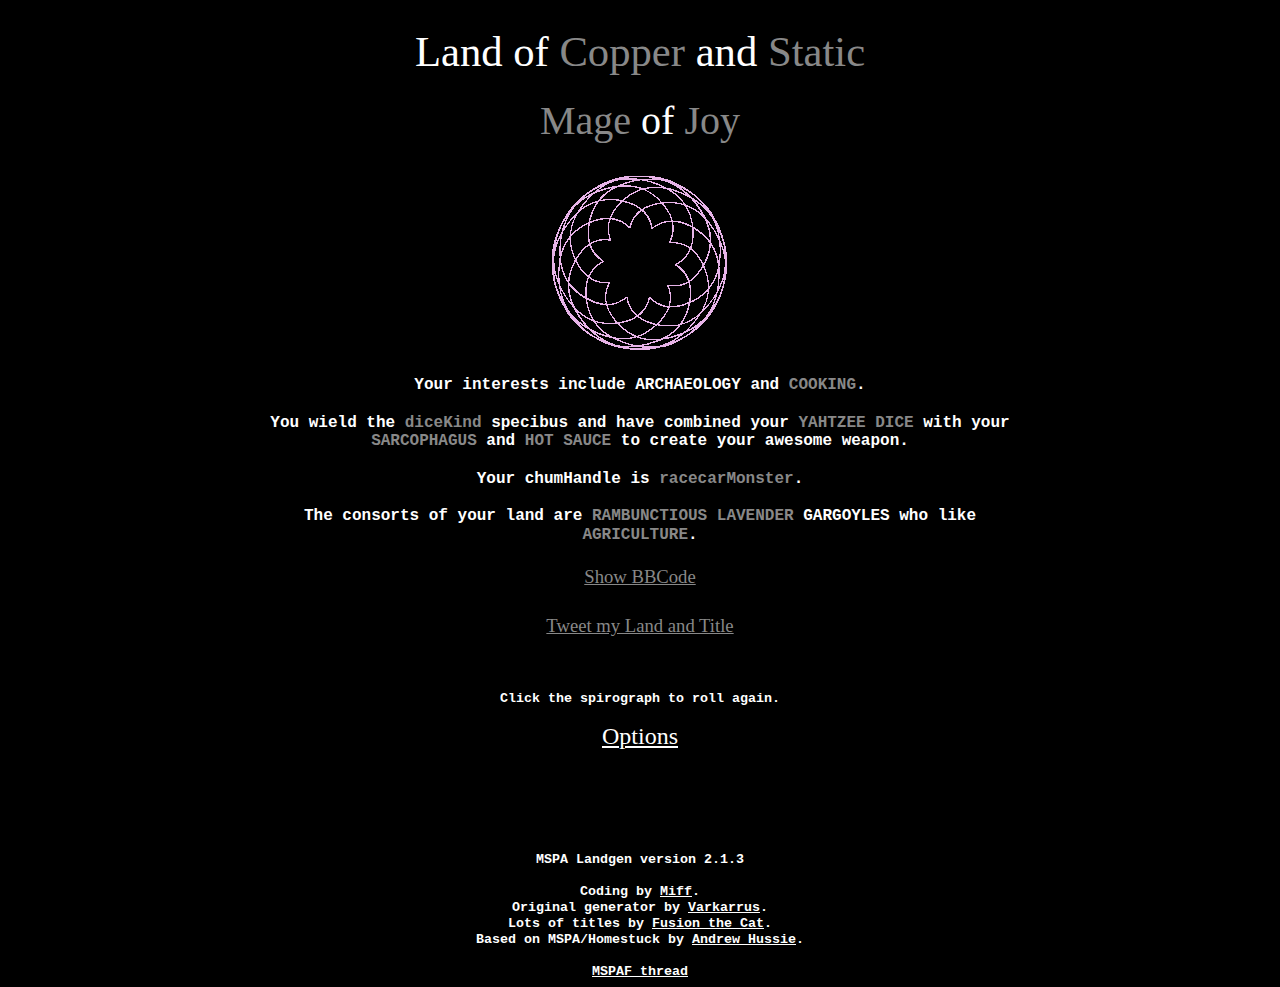
<file: landgen/index.html>
<!DOCTYPE html>
<html lang="en">
<head>
	<meta http-equiv="Content-Type" content="text/html; charset=utf-8">
	<title>Random Land Generator</title>
	<link rel="stylesheet" href="style.css" type="text/css">
	<script type="text/javascript" src="source.js"></script>
	<script type="text/javascript" src="landgen.js"></script>
</head>
<body>
	<noscript>
		<p>Please enable JavaScript.</p>
	</noscript>
	<div id="req_js">
		<p id="land">
			Land of <span id="land_1"></span> and <span id="land_2"></span>
		</p>
		<p id="title">
			<span id="title_1"></span> of <span id="title_2"></span>
		</p>
		<div>
			<a href="#" title="Again?" id="spirograph"></a>
		</div>
		<div id="bio">
			Your interests include <em id="interest_1">?</em> and <em id="interest_2">?</em>.<br><br>
			You wield the <span id="specibus">?</span> specibus and have combined your
			<em id="weapon">?</em> with your <em id="item_1">?</em> and <em id="item_2">?</em> to create your awesome weapon.<br><br>
			Your chumHandle is <span id="chum_1">?</span><span id="chum_2">?</span>.<br><br>
			The consorts of your land are <em id="consort_quirk">?</em> <em id="consort_color">?</em> <em id="consort_type">?</em>
			who like <em id="consort_like">?</em>.
		</div>
		<div>
			<a href="#" id="show_bbcode">Show BBCode</a><br>
			<textarea id="bbcode" rows="4" cols="40" readonly="readonly"></textarea>
		</div>
		<div id="twitter">
			<a href="#" id="tweet">Tweet my Land and Title</a><br>&nbsp;
		</div>
		<div class="about">
			Click the spirograph to roll again.
		</div>
		<form method="get" action="#" id="options">
			<fieldset>
				<legend id="options_header">Options</legend>
				<div id="options_content">
					<div><label><input type="checkbox" id="opt_multisyllable"> Allow multi-syllable titles.</label></div>
					<div id="gender"><a href="#" title="Male" id="gender_male"></a><a href="#" title="Random" id="gender_random" class="active"></a><a href="#" title="Female" id="gender_female"></a></div>
					<div>
						<label><input type="checkbox" id="opt_no_facebook"> I hate Facebook.</label><br>
						<label><input type="checkbox" id="opt_no_twitter"> I hate Twitter.</label>
					</div>
				</div>
			</fieldset>
		</form>
	</div>
	<p id="facebook">
		<iframe src="//www.facebook.com/plugins/like.php?href=https%3A%2F%2Fmiffthefox.info%2Fmspa%2Flandgen%2F&amp;layout=button_count&amp;show_faces=false&amp;width=1&amp;action=like&amp;font=arial&amp;colorscheme=light&amp;height=21" scrolling="no" frameborder="0" style="border:none; overflow:hidden; width:80px; height:21px;" allowTransparency="true"></iframe>
	</p>
	<p class="about">
		MSPA Landgen version <span id="landgen_version">?.?.?</span><br><br>
		Coding by <a href="https://miffthefox.info/">Miff</a>.<br>
		Original generator by <a href="http://www.mspaforums.com/member.php?55303-Varkarrus">Varkarrus</a>.<br>
		Lots of titles by <a href="http://www.mspaforums.com/member.php?56372-Fusion-the-Cat">Fusion the Cat</a>.<br>
		Based on MSPA/Homestuck by <a href="http://mspaintadventures.com/">Andrew Hussie</a>.<br><br>
		<a href="http://www.mspaforums.com/showthread.php?31873">MSPAF thread</a>
	</p>
</body>
</html>
</file>
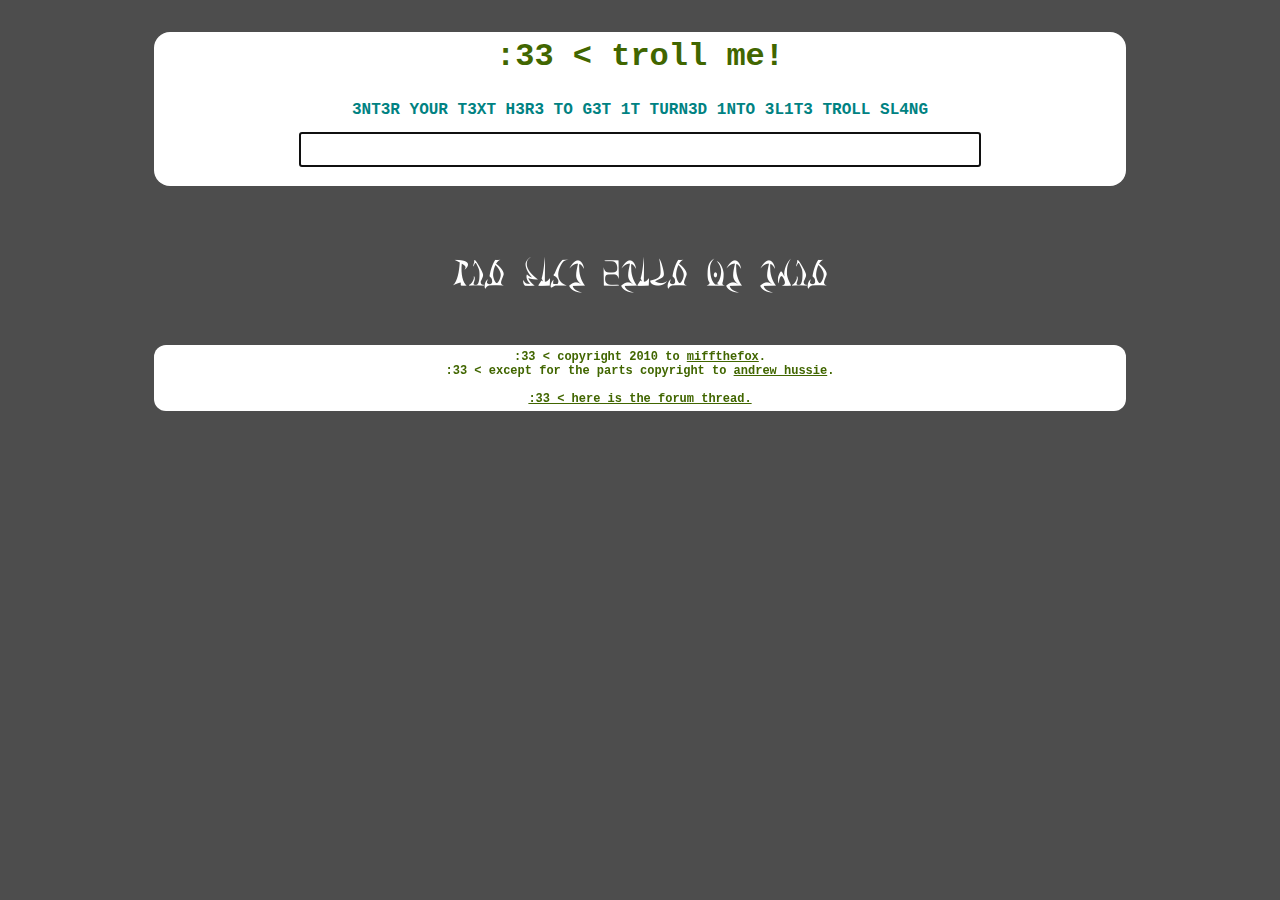
<file: trollme/index.html>
<!DOCTYPE html>
<html lang="en">
<head>
	<meta http-equiv="Content-Type" content="text/html; charset=utf-8">
	<title>Troll me!</title>
	<script src="jqu3ry.js"></script>
	<script src="4ut0res1z3.js"></script>
	<script src="h3h3h3.js"></script>
	<link rel="stylesheet" href="4a.css" type="text/css">
</head>
<body>
	<noscript>
		<p id="js_disabled">
			WH4T K1ND OF 4WFUL C1V1L1Z4T1ON WOULDNT 1NV3NT J4V4SCR1PT<br>
			NOT ON3 1D W4NT 4NYTH1NG TO DO W1TH
		</p>
	</noscript>
	<form method="get" action="" style="display: none">
		<div id="inputs">
			<h1 id="heading">Troll me!</h1>
			<p id="desc">Enter your text here to get it turned into ELITE TROLL SLANG.</p>
			<p><textarea autofocus="autofocus" id="l4m3_hum4n_1nput"></textarea></p>
		</div>
		<hr>
		<div id="outputs" style="display: none">

		</div>
	</form>
	<hr>
	<a id="troll_write_blurb" href="daedric.html"><img src="troll_write_blub.png" alt="Troll Writing Converter" title="Troll Writing Converter"></a>
	<hr>
	<div id="footer">
		<span>Copyright 2010 to MiffTheFox.</span><br>
		<span>Except for the parts copyright to Andrew Hussie.</span><br><br>
		<a href="http://www.mspaforums.com/showthread.php?29909">Here is the forum thread.</a>
	</div>
</body>
</html>
</file>
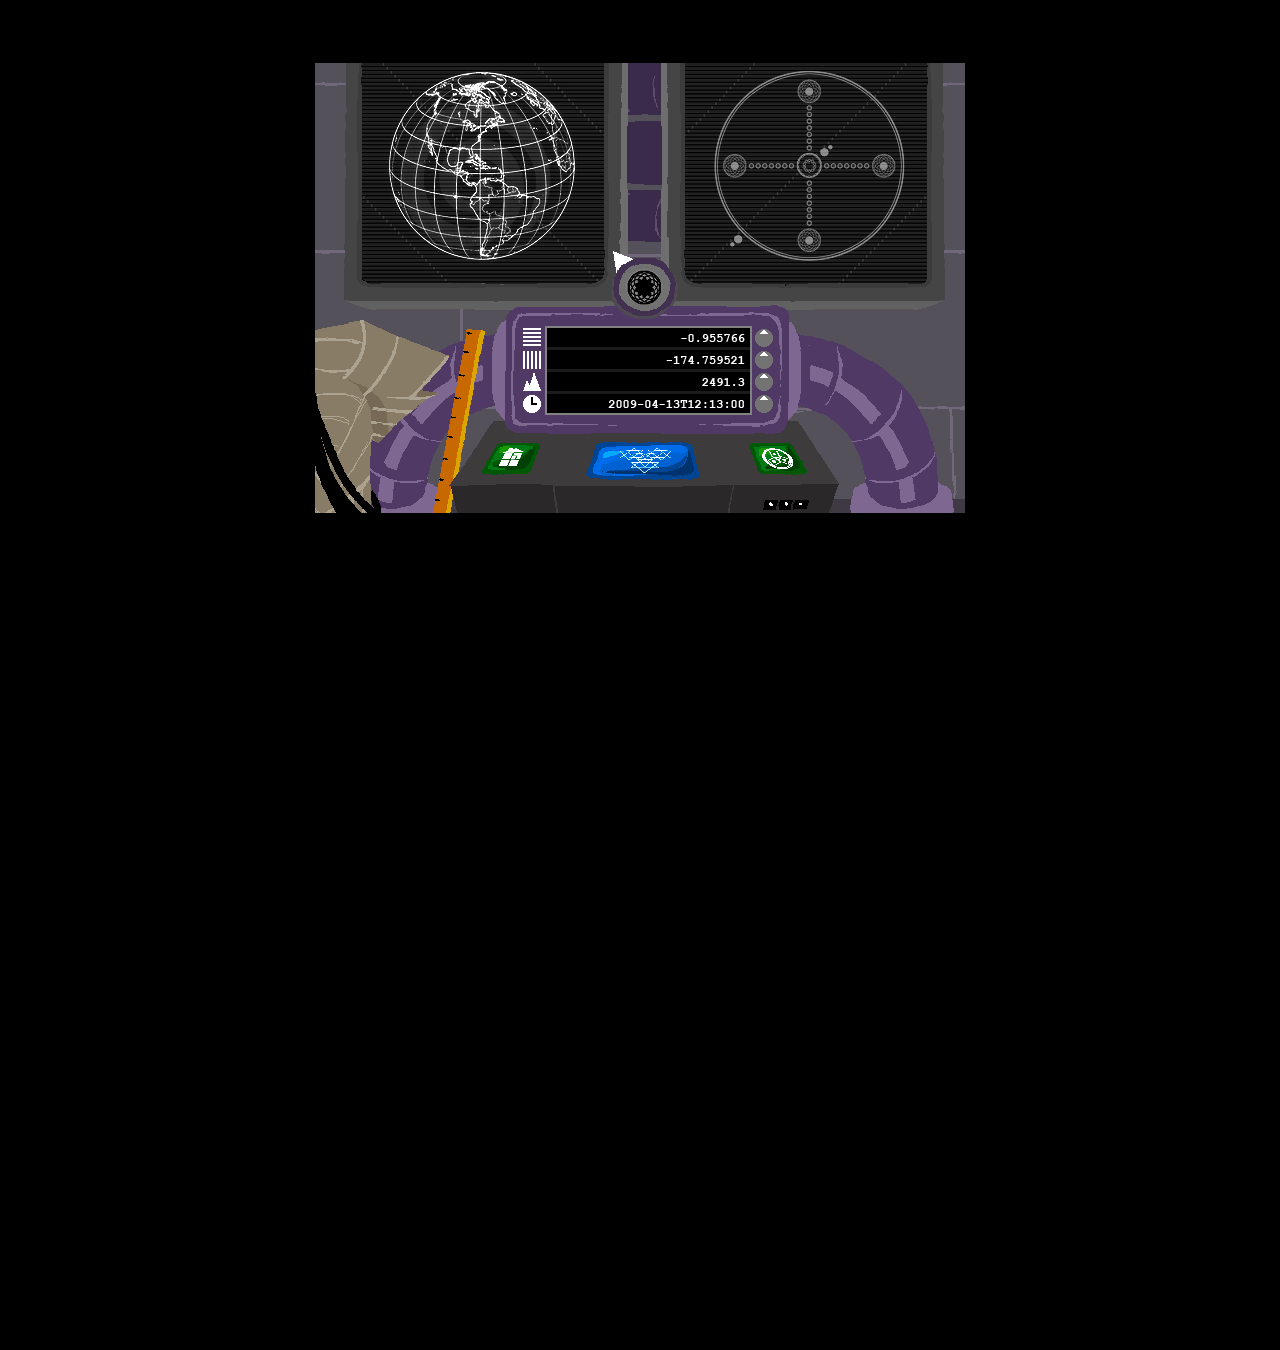
<file: tane/appearifier/index.html>
<!DOCTYPE html>
<html lang="en">
<head>
	<meta http-equiv="Content-Type" content="text/html; charset=utf-8">
	<title>WV: Tane</title>
	<style type="text/css">
		html, body {
			background-color: black;
			color: white;
			font-family: Courier, "Courier New", monospace;
			font-weight: bold;
			text-align: center;
		}
		
		#action {
			margin: 5% auto 0px;
			height: 450px;
			width: 650px;
			z-index: 1;
		}
		#overlay {
			margin: 0px auto;
			height: 450px;
			width: 650px;
			position: relative;
			top: -450px;
			padding-top: 379px;
		}
		
		a, img, a img { border: 0px none; margin: 0px; padding: 0px; }
	</style>
	<script type="text/javascript">
		var NEXT_URL = "http://www.swfcabin.com/swf-files/1292229150.swf";
		
		var img01 = new Image(), img02 = new Image(), img03 = new Image(), img04 = new Image(), img05 = new Image(), action, overlay;
		img01.src = "appear.gif";
		img02.src = "appear_complete.gif";
		img03.src = "controlpanel.gif";
		img04.src = "button_placeholder.gif";
		img05.src = "tane.gif";
		
		window.onload = function(){
			action = document.getElementById("action");
			overlay = document.getElementById("overlay");
			
			action.innerHTML = "<img src='controlpanel.gif'>";
			overlay.innerHTML = "<a href='javascript:void tane();'><img src='button_placeholder.gif'></a>";
		}
		
		function tane(){
			action.innerHTML = "<img src='appear.gif'>";
			overlay.innerHTML = "";
			
			window.setTimeout(function (){
				action.innerHTML = "<img src='appear_complete.gif'>";
				overlay.style.paddingTop = "250px";
				overlay.innerHTML = "<a href='" + NEXT_URL + "'><img src='tane.gif'></a>";
			}, 3700);
			
			return 0;
		}
	</script>
</head>
<body>
	<p id="action">Loading...</p>
	<p id="overlay" class="button"></p>
	<noscript><p>Please enable JavaScript.</p></noscript>
</body>
</html>
</file>
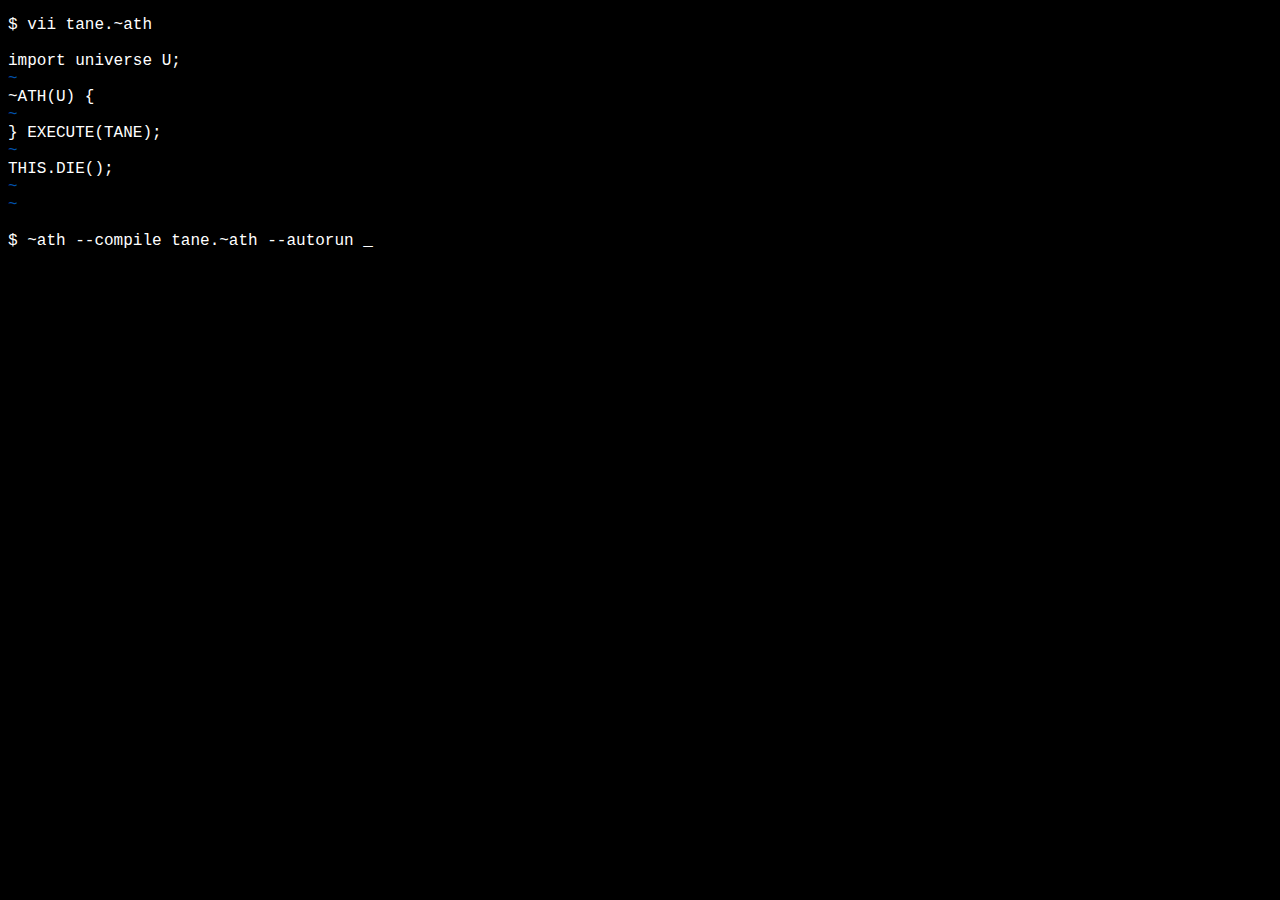
<file: tane/~ath/index.html>
<!DOCTYPE html>
<html lang="en">
<head>
	<meta http-equiv="Content-Type" content="text/html; charset=utf-8">
	<title>termiinal</title>
	<style type="text/css">
		html, body {
			background-color: black;
			color: white;
			font-family: Courier, "Courier New", monospace;
			text-align: left;
		}
		
		.vii { color: #0052ad; }
		#nojs { color: red; }
		#terminal, #tane { display: none; }
		#cursor { text-decoration: blink; }
		
		a, img, a img { border: 0px none; margin: 0px; padding: 0px; }
	</style>
	<script type="text/javascript">
		var NEXT_URL = "http://miffthefox.info/mspa/tane/appearifier/";
		
		window.onload = function(){
			document.getElementById("terminal").style.display = "block";
		}
		document.onkeyup = function(e){
			if (!e) e = window.event;
			
			if (e.keyCode == 13) { // Enter
				document.getElementById("cursor").style.display = "none";
				document.getElementById("tane").href = NEXT_URL;
				document.getElementById("tane").style.display = "inline";
			}
		}
	</script>
</head>
<body>
	<noscript><p>Please enable JavaScript</p></noscript>
	<p id="terminal">
		$ vii tane.~ath<br><br>
		import universe U;<br>
		<span class="vii">~</span><br>
		~ATH(U) {<br>
		<span class="vii">~</span><br>
		} EXECUTE(TANE);<br>
		<span class="vii">~</span><br>
		THIS.DIE();<br>
		<span class="vii">~</span><br>
		<span class="vii">~</span><br><br>
		$ ~ath --compile tane.~ath --autorun <span id="cursor">_</span><br><br>
		<a id="tane" href="#"><img src="tane.gif" alt="TANE"></a>
	</p>
</body>
</html>
</file>
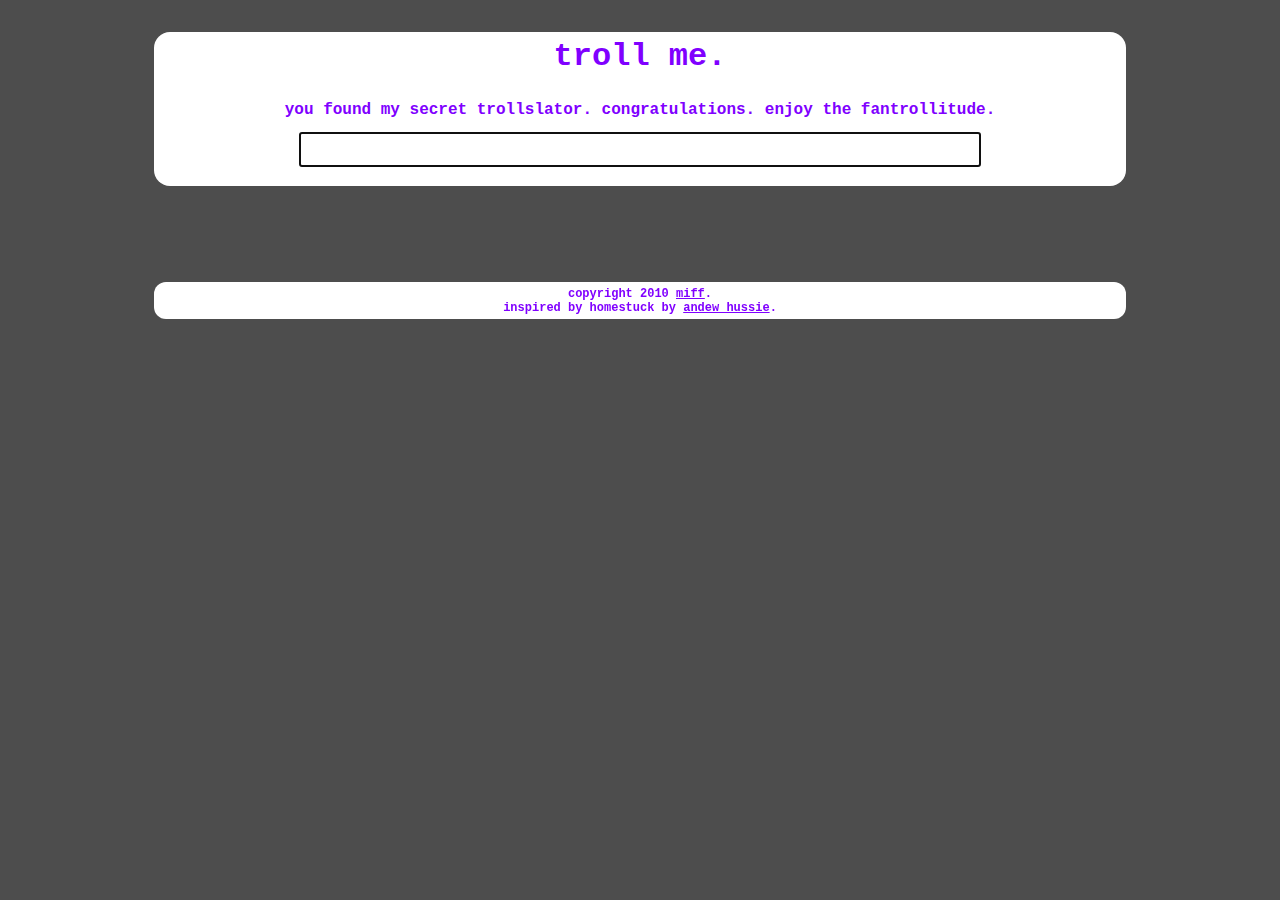
<file: trollme/vanduo/index.html>
<!DOCTYPE html>
<html lang="en">
<head>
	<meta http-equiv="Content-Type" content="text/html; charset=utf-8">
	<title>troll me.</title>
	<script src="../jqu3ry.js"></script>
	<script src="../4ut0res1z3.js"></script>
	<script src="vanduo.js"></script>
	<link rel="stylesheet" href="../4a.css" type="text/css">
	<style type="text/css">
		body, p, div, h1, div#footer, p#js_disabled { color: #8000ff; }
		.trollimage { background-image:url(icon.png); margin-top: 0px; cursor: default; }
		.trollname { cursor: default; }
	</style>
</head>
<body>
	<noscript>
		<p id="js_disabled">
			you kinda need javascript to view this page.
		</p>
	</noscript>
	<form method="get" action="" style="display: none">
		<div id="inputs">
			<h1 id="heading">troll me.</h1>
			<p id="desc">you found my secret trollslator.  congratulations.  enjoy the fantrollitude.</p>
			<p><textarea autofocus="autofocus" id="l4m3_hum4n_1nput"></textarea></p>
		</div>
		<hr>
		<div id="outputs" style="display: none">

		</div>
	</form>
	<hr>
	<hr>
	<div id="footer">
		copyright 2010 <a href="http://miff.furopolis.org/">miff</a>.<br>
		inspired by homestuck by <a href="http://mspaintadventures.com/">andew hussie</a>.
	</div>
</body>
</html>
</file>
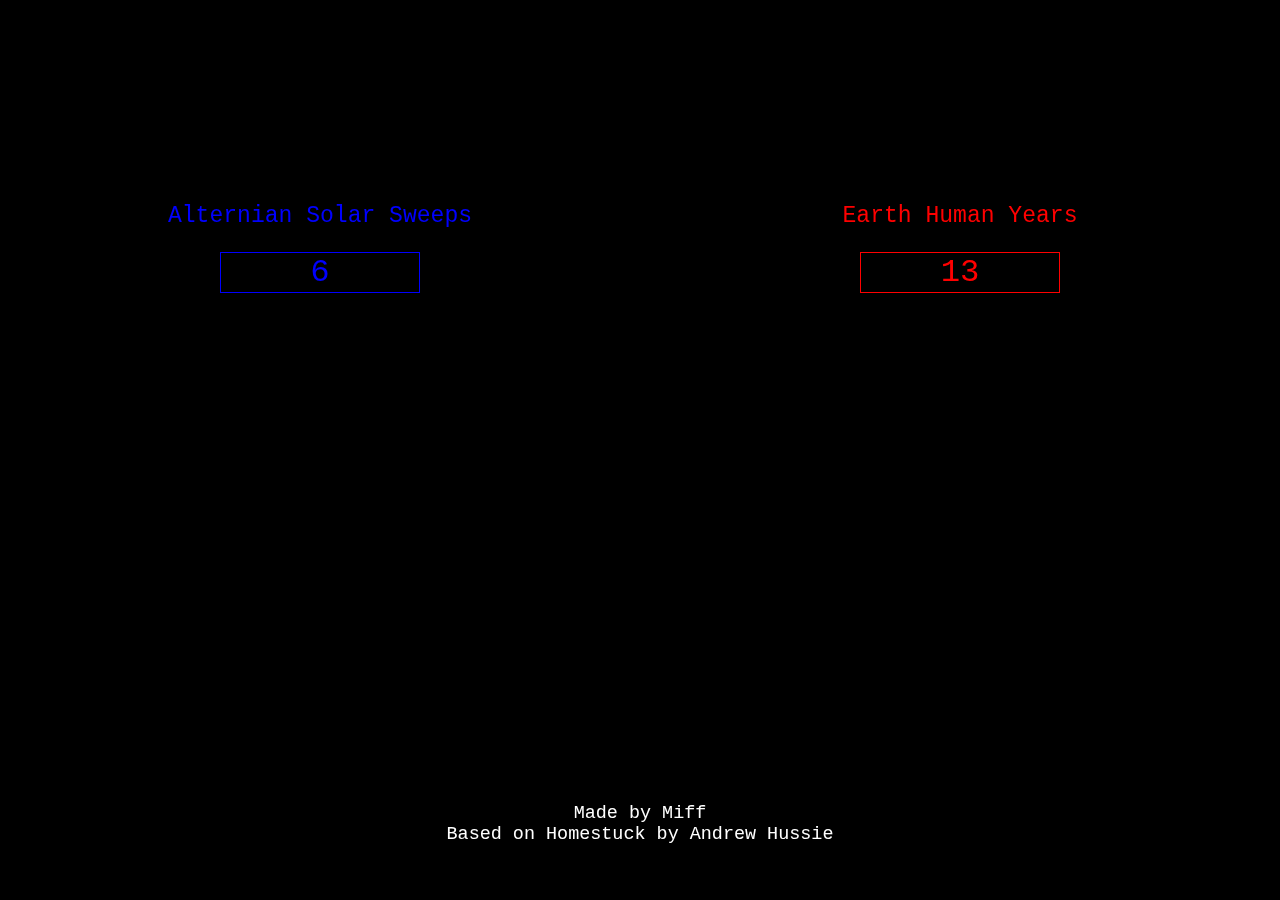
<file: sweepcalc.html>
<!DOCTYPE html>
<html lang="en">
<head>
	<meta http-equiv="Content-Type" content="text/html; charset=utf-8">
	<title>Sweeps/Years converter</title>
	<style type="text/css">
		html, body {
			background: black;
			color: white;
			font-family: Courier New, monospace;
			font-size: 1.2em;
		}
		div {
			margin: 0em;
			padding: 0em;
			position: fixed;
			top: 20%;
			width: 50%;
			text-align: center;
			z-index: 1;
			display: none;
		}
		#d1 { color: blue; left: 0em; }
		#d2 { color: red; right: 0em; }
		
		input {
			font-family: Courier New, monospace;
			font-size: 1.4em;
			width: 6em;
			background: black;
			text-align: center;
		}
		#sweeps {
			color: blue;
			border: 1px solid blue;
		}
		#years {
			color: red;
			border: 1px solid red;
		}
		#nojs {
			z-index: 2;
			font-size: 1.2em;
			margin-top: 1em;
			text-align: center;
		}
		
		#about {
			z-index: 3;
			
			margin: 0em;
			padding: 0em;
			position: fixed;
			bottom: 3em;
			left: 0em;
			width: 100%;
			
			font-size: 0.8em;
			text-align: center;
		}
	</style>
	<script type="text/javascript">
		window.onload = function(){
			var d1 = document.getElementById("d1");
			var d2 = document.getElementById("d2");
			var sweeps = document.getElementById("sweeps");
			var years = document.getElementById("years");
			
			d1.style.display = "block";
			d2.style.display = "block";
			
			function s2y(){
				var n = Number(sweeps.value);
				years.value = isNaN(n) ? "?" : roundnumber((n * 13) / 6);
			}
			
			function y2s(){
				var n = Number(years.value);
				sweeps.value = isNaN(n) ? "?" : roundnumber((n * 6) / 13);
			}
			
			sweeps.onblur = s2y;
			sweeps.onkeyup = s2y;
			years.onblur = y2s;
			years.onkeyup = y2s;
		}
		
		function roundnumber(n){
			return Math.round(n * 100) / 100;
		}
	</script>
</head>
<body>
	<div id="d1">
		<p>Alternian Solar Sweeps</p>
		<p><input type="text" id="sweeps" value="6"></p>
	</div>
	<div id="d2">
		<p>Earth Human Years</p>
		<p><input type="text" id="years" value="13"></p>
	</div>
	<noscript>
		<p id="nojs">Please enable JavaScript to use this page.</p>
	</noscript>
	<p id="about">Made by Miff<br>Based on Homestuck by Andrew Hussie</p>
</body>
</html>
</file>
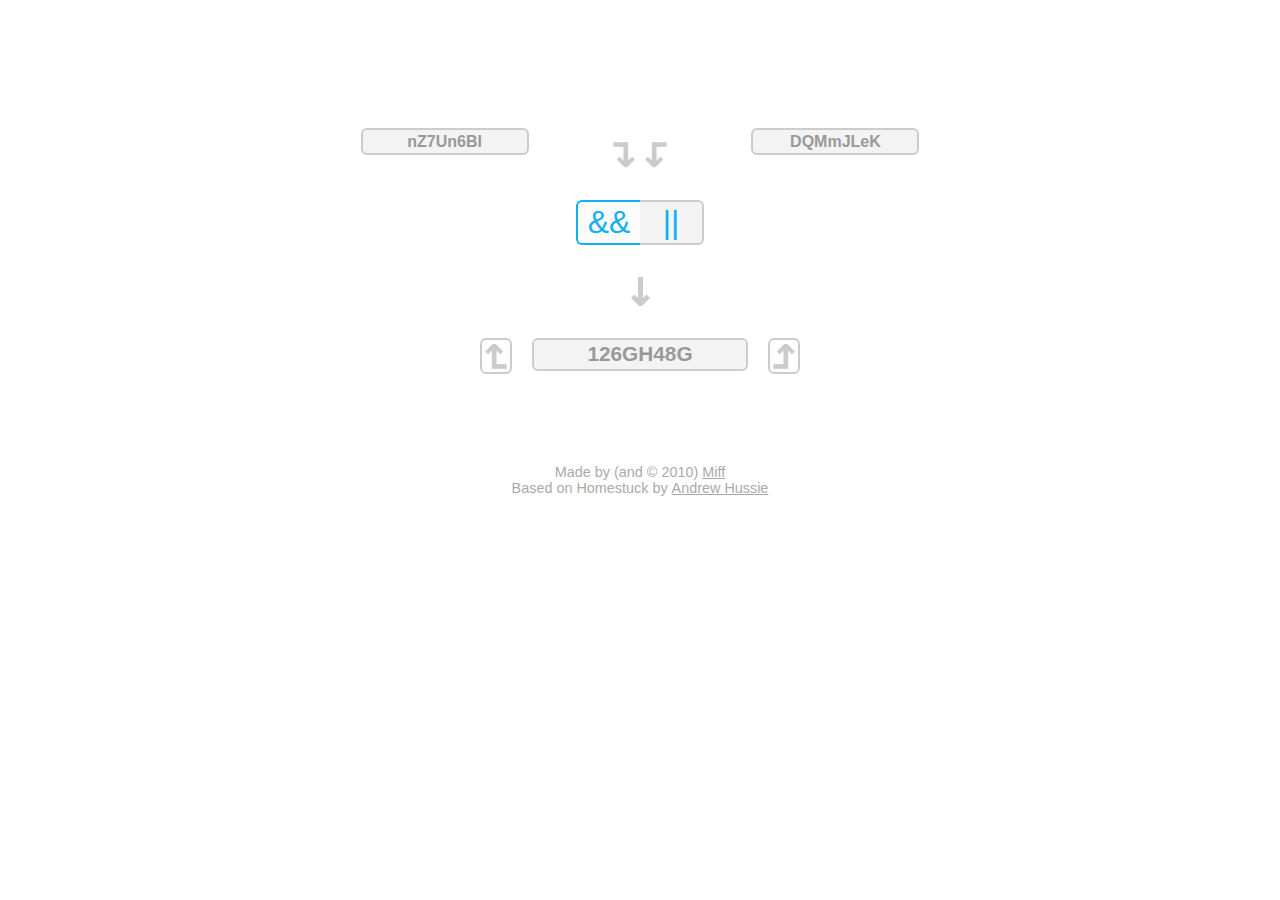
<file: trollme/alchemy.html>
<!DOCTYPE html>
<html lang="en">
<head>
	<meta http-equiv="Content-Type" content="text/html; charset=utf-8">
	<title>Alchemy Combinator</title>
	<link rel="stylesheet" href="alchemy.css" type="text/css">
	<script src="jqu3ry.js"></script>
	<script src="alchemy.js"></script>
</head>
<body>
	<noscript>
		<p style="font-size: 200%">Javascript is required.</p>
	</noscript>
	<div id="controls">
		<p id="codeinput">
			<input type="text" id="code1" value="nZ7Un6BI" maxlength="8">
			<img src="alchemy_images/arr1.png" alt="">
			<input type="text" id="code2" value="DQMmJLeK" maxlength="8">
		</p>
		<p>
			<button type="button" id="mode1" class="active">&amp;&amp;</button><button type="button" id="mode2">||</button>
		</p>
		<p>
			<img src="alchemy_images/arr2.png" alt="">
		</p>
		<p>
			<a class="set" href="#1"><img src="alchemy_images/arr3.png" alt="Set left"></a>
			<input type="text" readonly="readonly" id="result">
			<a class="set" href="#2"><img src="alchemy_images/arr4.png" alt="Set right"></a>
		</p>
	</div>
	<div id="footer">
		<p>
			Made by (and &copy; 2010) <a href="http://miff.furopolis.org/">Miff</a>
			<br>
			Based on Homestuck by <a href="http://mspaintadventures.com/">Andrew Hussie</a>
		</p>
	</div>
</body>
</html>
</file>
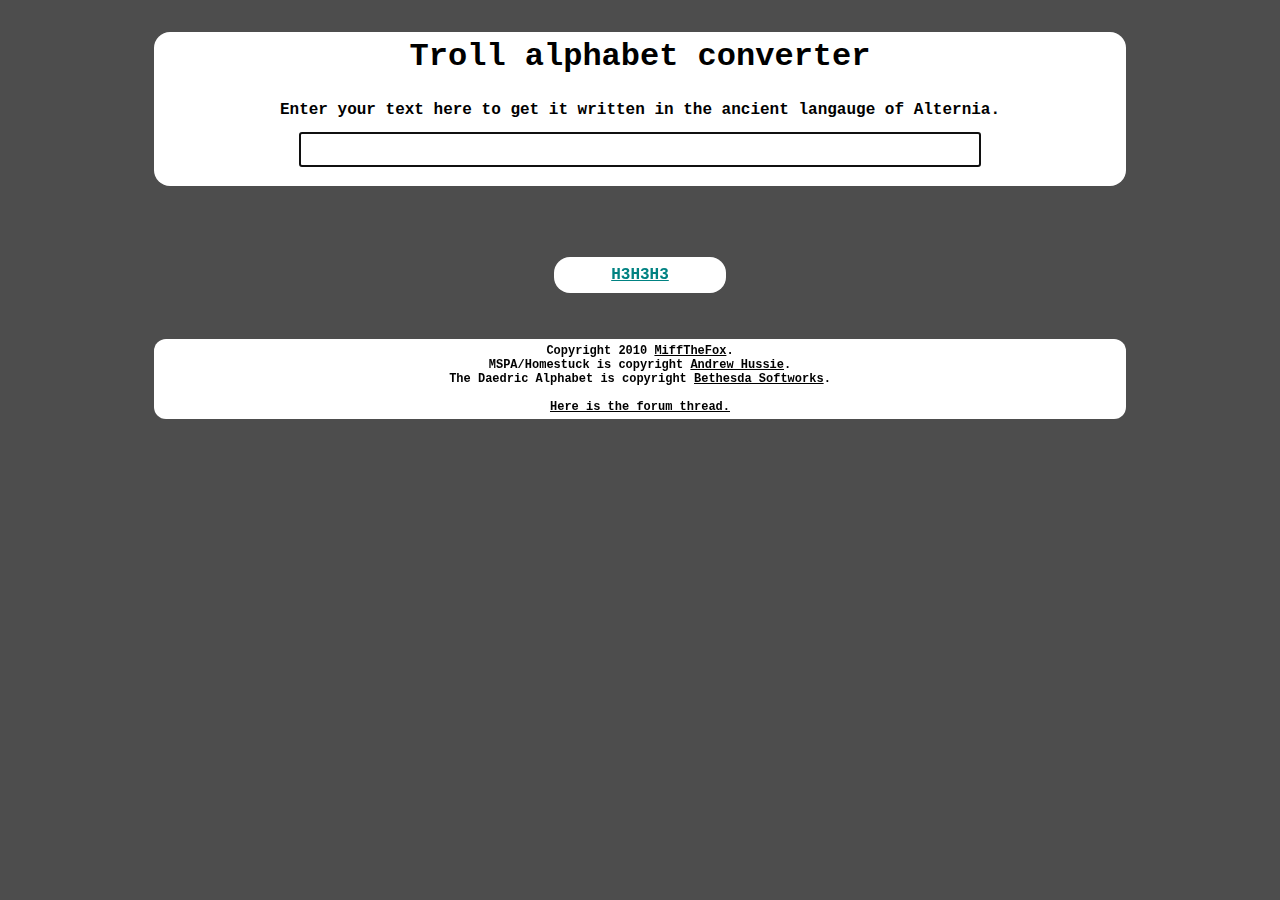
<file: trollme/daedric.html>
<!DOCTYPE html>
<html lang="en">
<head>
	<meta http-equiv="Content-Type" content="text/html; charset=utf-8">
	<title>Troll alphabet converter</title>
	<script src="jqu3ry.js"></script>
	<script src="4ut0res1z3.js"></script>
	<script src="d43dr1c.js"></script>
	<link rel="stylesheet" href="4a.css" type="text/css">
</head>
<body>
	<noscript>
		<p id="js_disabled">
			WH4T K1ND OF 4WFUL C1V1L1Z4T1ON WOULDNT 1NV3NT J4V4SCR1PT<br>
			NOT ON3 1D W4NT 4NYTH1NG TO DO W1TH
		</p>
	</noscript>
	<form method="get" action="" style="display: none">
		<div id="inputs">
			<h1 id="heading">Troll alphabet converter</h1>
			<p id="desc">Enter your text here to get it written in the ancient langauge of Alternia.</p>
			<p><textarea autofocus="autofocus" id="l4m3_hum4n_1nput"></textarea></p>
		</div>
		<hr>
		<div id="outputs" class="daedric" style="display: none">

		</div>
	</form>
	<hr>
	<div id="troll_text_blurb"><a href="index.html">H3H3H3</a></div>
	<hr>
	<div id="footer">
		<span>Copyright 2010 <a href="http://miff.furopolis.org/">MiffTheFox</a>.</span><br>
		<span>MSPA/Homestuck is copyright <a href="http://mspaintadventures.com/">Andrew Hussie</a>.</span><br>
		<span>The Daedric Alphabet is copyright <a href="http://www.bethsoft.com/">Bethesda Softworks</a>.</span><br><br>
		<a href="http://www.mspaintadventures.com/phpBB3/viewtopic.php?f=34&t=8737">Here is the forum thread.</a>
	</div>
</body>
</html>
</file>
<file: landgen/style.css>
html, body {
	background: black;
	color: white;
	
	text-align: center;
	
	font-size: 32pt;
	font-family: Carima, Impact, fantasy;
}
body { padding-top: 20pt; margin: 0em 20%; }

a {
	color: white;
	text-decoration: underline;
}
p { margin-top: 0em; margin-bottom: 0.5em; }

#req_js { display: none; }
.working { color: #888 !important; }

#title { font-size: 30pt; }

#spirograph {
	display: block;
	width: 200px;
	height: 199px;
	margin: 0px auto;
	padding: 0px;
	background: white url(gate.png) no-repeat center center;
}

.about {
	font-size: 10pt;
	font-family: Courier, "Courier New", monospace;
	font-weight: bold;
	line-height: 12pt;
}

#show_bbcode {
	font-size: 14pt;
}
#bbcode {
	display: none;
	
	font-size: 12pt;
	font-family: monospace;
	
	background: #eee;
	color: #000;
}
#tweet { font-size: 14pt; }

#gender {
	background: transparent url(gender_outline.png) center center no-repeat;
	margin: 1em auto;
	width: 210px;
	height: 60px;
	padding: 5px;
	padding-top: 20px;
}
#gender a {
	display: inline-block;
	width: 70px;
	height: 60px;
	background: black url(gender_sel.png) 0px 0px no-repeat;
}
a#gender_male { background-position: 0px 0px; }
a#gender_random { background-position: -70px 0px; }
a#gender_female { background-position: -140px 0px; }
a#gender_male.active { background-position: 0px -60px; }
a#gender_random.active { background-position: -70px -60px; }
a#gender_female.active { background-position: -140px -60px; }

#bio {
	font-size: 12pt;
	font-family: Courier, "Courier New", monospace;
	font-weight: bold;
	margin-top: 10pt;
	line-height: 14pt;
}

fieldset {
	font-size: 12pt;
	margin: 1em auto;
	border: none;
}
.options_shown fieldset {
	border: 1px solid white;
}
legend {
	font-size: 18pt;
	cursor: pointer;
	margin: 0em auto;
	text-decoration: underline;
}
#options_content {
	display: none;
	font-size: 12pt;
	font-family: Courier, "Courier New", monospace;
}
.options_shown #options_content {
	display: block;
}

em {
	font-style: normal;
	text-decoration: none;
	text-transform: uppercase;
}
</file>
<file: trollme/4a.css>
* { margin: 0px; padding: 0px; }
html, body {
	text-align: center;
	margin: 1em;
	
	font-family: Courier, Courier New;
	font-weight: bold;
	
	background: #4d4d4d;
	color: black;
}

h1, p { 
	margin-bottom: 0.8em;
	font-weight: bold;
}

input, textarea {
	margin: 0em auto;
	padding: 0.2em;
	width: 70%;
	font-family: Courier, Courier New;
	font-weight: bold;
	font-size: 1.3em;
	vertical-align: middle;
	text-align: left;
	height: 1.2em;
	display: block;
}

hr {
	visibility: hidden;
	margin: 1.4em;
}

.trollname, .trollimage {
	width: 48px;
	display: block;
	margin: 0em 0.4em;
	vertical-align: middle;
	overflow: none;
	height: 48px;
	cursor: pointer;
}

.trollname {
	text-align: right;
	float: left;
	margin-left: 9%;
	
	height: auto;
	padding-top: 0.4em;
}

.trollimage {
	background: transparent url(trolls.png) no-repeat;
	float: right;
	margin-right: 7%;
	margin-top: -10px;
}

#inputs, #outputs, #js_disabled, #footer, #troll_text_blurb {
	background-color: white;
	margin: 0.2em 10%;
	padding: 0.4em;
	color: black;
	text-align: center;
	
	border-radius: 1em;
	-moz-border-radius: 1em;
}

#footer {
	font-size: 0.75em;
}

#js_disabled, #troll_text_blurb { color: #008282; line-height: 1.4em; }
a, a:link, a:active, a:hover, a:visited {
	color: inherit;
	text-decoration: underline;
}

#troll_write_blurb { text-decoration: none; }
#troll_write_blurb img { border: 0px; }
#troll_text_blurb { margin: 0px auto; width: 10em; }

#outputs.daedric { text-align: right; height: auto; }
.daedric .space, .daedric .char {
	width: 24px;
	height: 32px;
	background: transparent none;
	display: inline-block;
}
.daedric .char {
	background: url(alphabet.png);
}
</file>
<file: trollme/alchemy.css>
html, body, input, button {
	text-align: center;
	
	color: #999;
	background: #fff none;
	
	font-size: 12pt;
	font-family: Arial, Helvetica, sans-serif;
	font-weight: bold;
	
	cursor: default;
}

body { margin-top: 8em; }
#controls { display: none; }
p {
	margin-top: 2em;
	vertical-align: top;
}
p > * { vertical-align: top; }
a { color: inherit; }

input {
	width: 10em;
	height: 1.2em;
	cursor: text;
}
#code1 { margin-right: 5em; }
#code2 { margin-left: 5em; }

input, button {
	padding: 2px;
	border: 2px solid #ccc;
	background-color: #f3f3f3;
	
	border-radius: 6px;
	-moz-border-radius: 6px;
	-webkit-border-radius: 6px;
}
#codeinput input:focus {
	border-color: #4ae24e;
	background-color: white;
}

button {
	margin: 0px;
	cursor: pointer;
	color: #11b0f1;
	
	font-family: "Helvetica LT Condensed", "Arial Narrow", sans-serif;
	font-weight: normal;
	font-size: 200%;
	
	width: 2em;
}
#mode1 {
	-webkit-border-top-right-radius: 0px;
	-webkit-border-bottom-right-radius: 0px;
	-moz-border-radius-topright: 0px;
	-moz-border-radius-bottomright: 0px;
	border-top-right-radius: 0px;
	border-bottom-right-radius: 0px;
	border-right: none;
}
#mode2 {
	-webkit-border-top-left-radius: 0px;
	-webkit-border-bottom-left-radius: 0px;
	-moz-border-radius-topleft: 0px;
	-moz-border-radius-bottomleft: 0px;
	border-top-left-radius: 0px;
	border-bottom-left-radius: 0px;
	border-left: none;
}
button.active {
	border-color: #11b0f1;
	background: #fcfcfc;
}

#result {
	font-size: 130%;
}

.set {
	cursor: pointer;
	padding: 3px;
	margin: 0.8em;
	text-decoration: none;
	border: none;
}
.set img {
	padding: 3px;
	border: 2px solid #ccc;
	border-radius: 6px;
	-moz-border-radius: 6px;
	-webkit-border-radius: 6px;
}

#footer {
	margin-top: 6em;
	color: #aaa;
	font-weight: normal;
	font-size: 90%;
}
</file>
